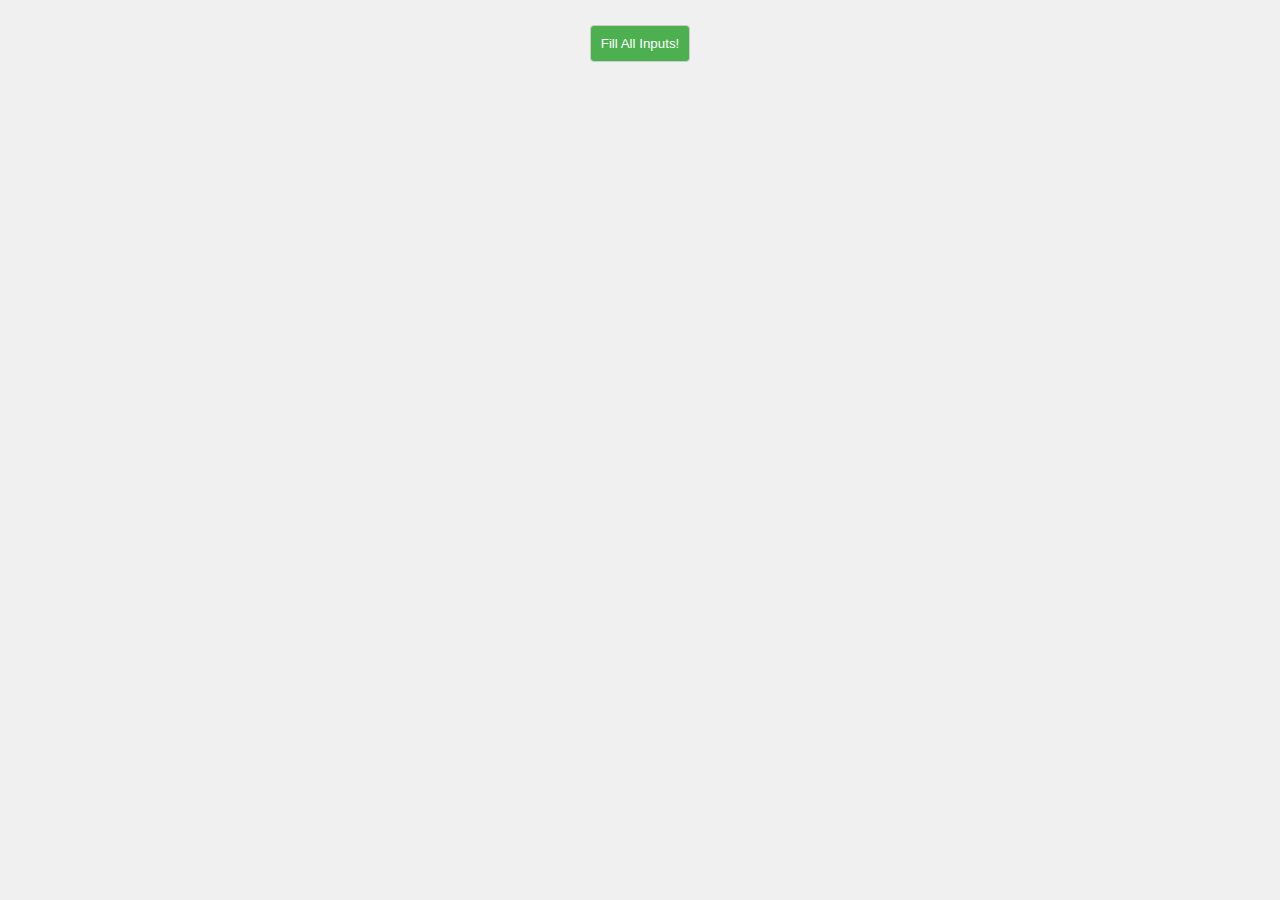
<file: index.html>
<!DOCTYPE html>
<html lang="en">
<head>
    <meta charset="UTF-8">
    <meta name="viewport" content="width=device-width, initial-scale=1.0">
    <link rel="stylesheet" href="/style.css">
    <title>Fill Inputs</title>

</head>
<body>
    <div class="container">
        <button id="meuBotao">Fill All Inputs!</button>
    </div>
    <script src="script.js"></script>
</body>
</html>
</file>
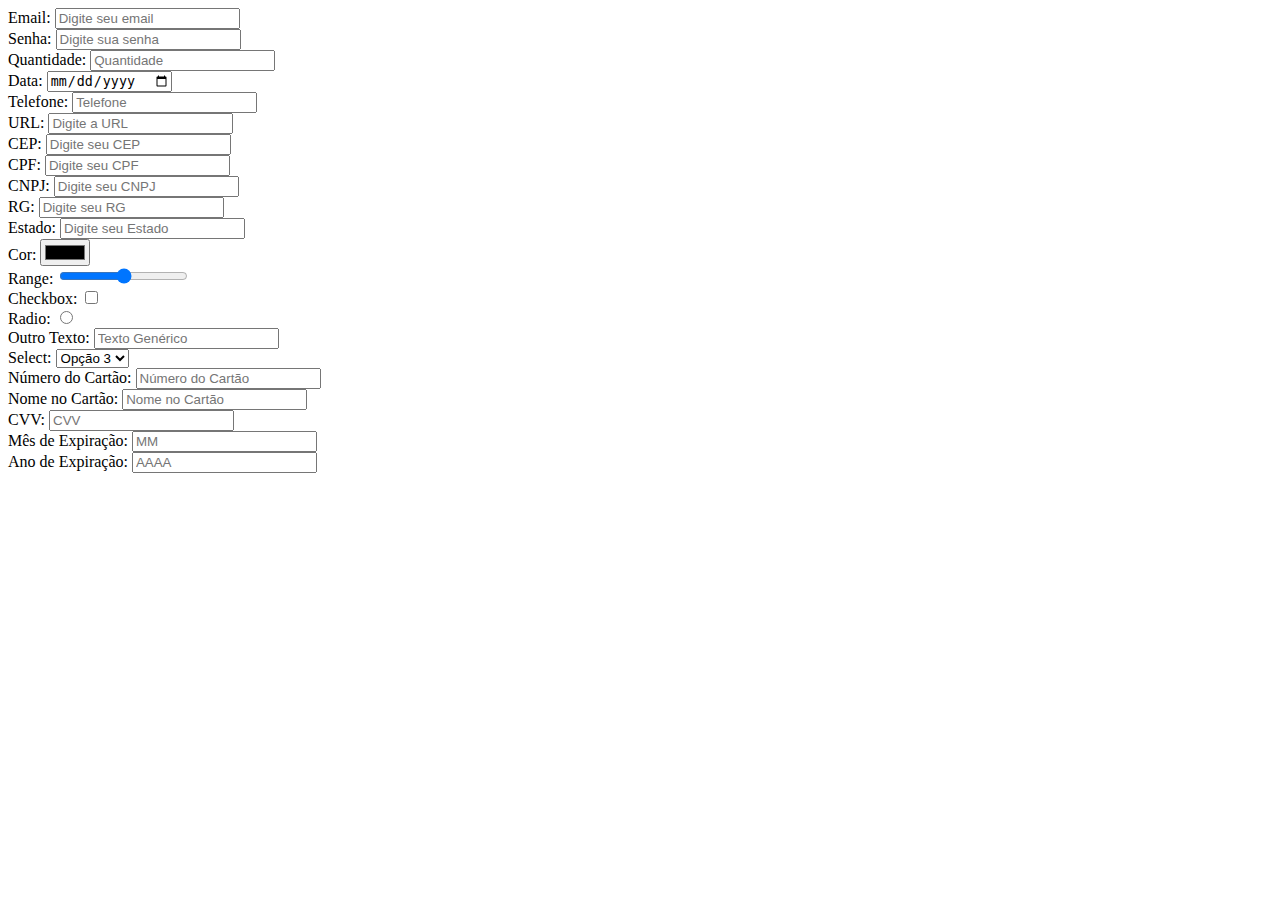
<file: teste.html>
<!DOCTYPE html>
<html lang="en">
<head>
    <meta charset="UTF-8">
    <meta name="viewport" content="width=device-width, initial-scale=1.0">
    <title>Document</title>
</head>
<body>
    <form id="formulario">
        <label for="email">Email:</label>
        <input type="email" id="email" name="email" placeholder="Digite seu email"><br>

        <label for="senha">Senha:</label>
        <input type="password" id="senha" name="senha" placeholder="Digite sua senha"><br>

        <label for="quantidade">Quantidade:</label>
        <input type="number" id="quantidade" name="quantidade" placeholder="Quantidade"><br>

        <label for="data">Data:</label>
        <input type="date" id="data" name="data" placeholder="Data"><br>

        <label for="telefone">Telefone:</label>
        <input type="tel" id="telefone" name="telefone" placeholder="Telefone"><br>

        <label for="url">URL:</label>
        <input type="url" id="url" name="url" placeholder="Digite a URL"><br>

        <label for="cep">CEP:</label>
        <input type="text" id="cep" name="cep" placeholder="Digite seu CEP"><br>

        <label for="cpf">CPF:</label>
        <input type="text" id="cpf" name="cpf" placeholder="Digite seu CPF"><br>

        <label for="cnpj">CNPJ:</label>
        <input type="text" id="cnpj" name="cnpj" placeholder="Digite seu CNPJ"><br>

        <label for="rg">RG:</label>
        <input type="text" id="rg" name="rg" placeholder="Digite seu RG"><br>

        <label for="estado">Estado:</label>
        <input type="text" id="estado" name="estado" placeholder="Digite seu Estado"><br>

        <label for="cor">Cor:</label>
        <input type="color" id="cor" name="cor" placeholder="Escolha uma cor"><br>

        <label for="range">Range:</label>
        <input type="range" id="range" name="range" min="0" max="100"><br>

        <label for="checkbox">Checkbox:</label>
        <input type="checkbox" id="checkbox" name="checkbox"><br>

        <label for="radio">Radio:</label>
        <input type="radio" id="radio" name="radio"><br>

        <label for="outroText">Outro Texto:</label>
        <input type="text" id="outroText" name="outroText" placeholder="Texto Genérico"><br>

        <label for="selects">Select:</label>
        <select type="select" id="select" name="selects">
            <option value="1">Opção 1</option>
            <option value="2">Opção 2</option>
            <option value="3"selected>Opção 3</option>
        </select><br>

        <label for="card_number">Número do Cartão:</label>
        <input type="text" id="card_number" name="card_number" autocomplete="cc-number" placeholder="Número do Cartão"><br>

        <label for="card_name">Nome no Cartão:</label>
        <input type="text" id="card_name" name="card_name" autocomplete="cc-name" placeholder="Nome no Cartão"><br>

        <label for="card_cvv">CVV:</label>
        <input type="text" id="card_cvv" name="card_cvv" autocomplete="cc-csc" placeholder="CVV"><br>

        <label for="card_month">Mês de Expiração:</label>
        <input type="text" id="card_month" name="card_month" autocomplete="cc-exp-month" placeholder="MM"><br>

        <label for="card_year">Ano de Expiração:</label>
        <input type="text" id="card_year" name="card_year" autocomplete="cc-exp-year" placeholder="AAAA"><br>
    </form>
</body>
</html>
</file>
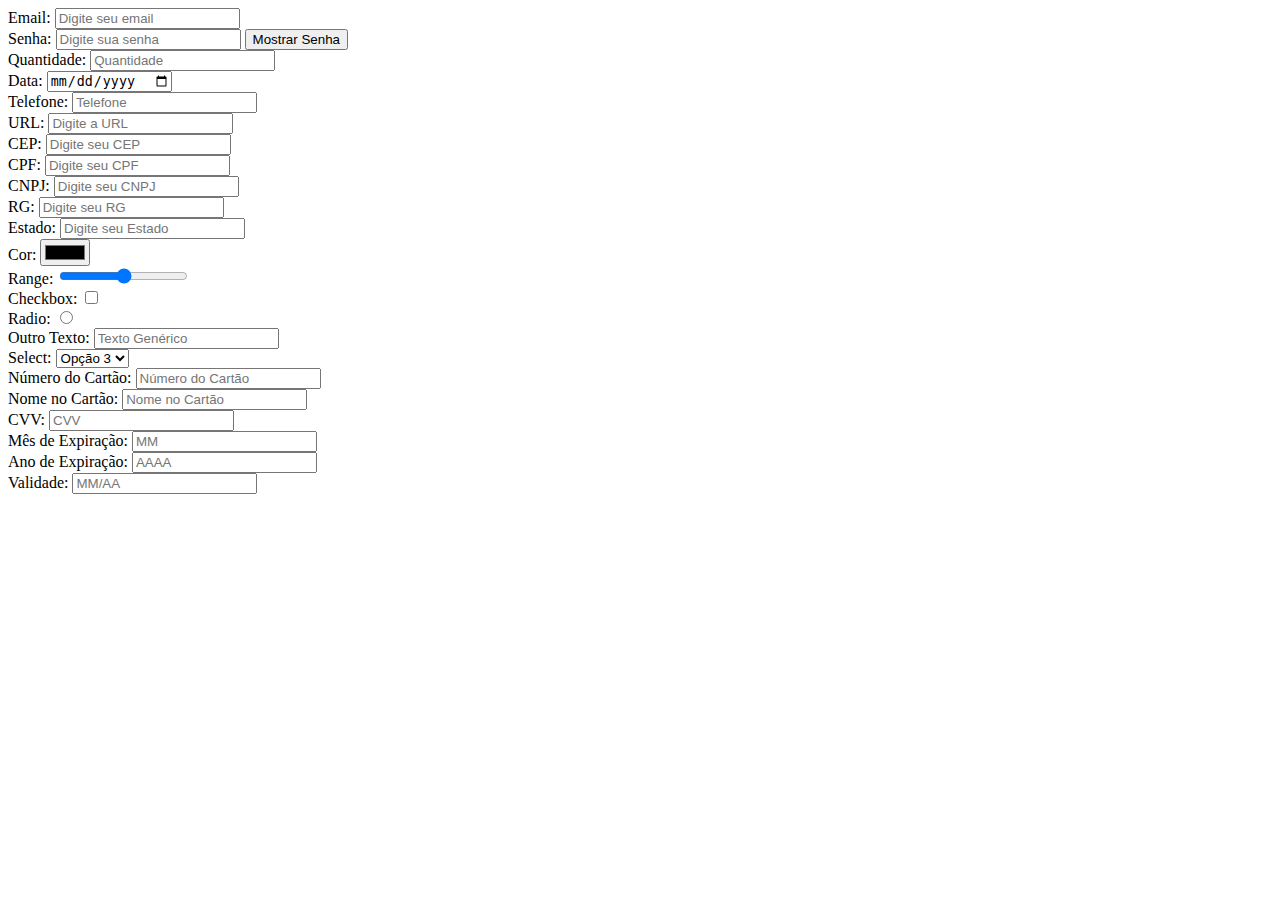
<file: testes.html>
<!DOCTYPE html>
<html lang="en">
<head>
    <meta charset="UTF-8">
    <meta name="viewport" content="width=device-width, initial-scale=1.0">
    <title>Document</title>
</head>
<body>
    <form id="formulario">
        <label for="email">Email:</label>
        <input type="email" id="email" name="email" placeholder="Digite seu email"><br>

        <label for="senha">Senha:</label>
        <input type="password" id="senha" name="senha" placeholder="Digite sua senha">
        <button type="button" onclick="mostrarSenha()">Mostrar Senha</button><br>

        <label for="quantidade">Quantidade:</label>
        <input type="number" id="quantidade" name="quantidade" placeholder="Quantidade"><br>

        <label for="data">Data:</label>
        <input type="date" id="data" name="data" placeholder="Data"><br>

        <label for="telefone">Telefone:</label>
        <input type="tel" id="telefone" name="telefone" placeholder="Telefone"><br>

        <label for="url">URL:</label>
        <input type="url" id="url" name="url" placeholder="Digite a URL"><br>

        <label for="cep">CEP:</label>
        <input type="text" id="cep" name="cep" placeholder="Digite seu CEP"><br>

        <label for="cpf">CPF:</label>
        <input type="text" id="cpf" name="cpf" placeholder="Digite seu CPF"><br>

        <label for="cnpj">CNPJ:</label>
        <input type="text" id="cnpj" name="cnpj" placeholder="Digite seu CNPJ"><br>

        <label for="rg">RG:</label>
        <input type="text" id="rg" name="rg" placeholder="Digite seu RG"><br>

        <label for="estado">Estado:</label>
        <input type="text" id="estado" name="estado" placeholder="Digite seu Estado"><br>

        <label for="cor">Cor:</label>
        <input type="color" id="cor" name="cor" placeholder="Escolha uma cor"><br>

        <label for="range">Range:</label>
        <input type="range" id="range" name="range" min="0" max="100"><br>

        <label for="checkbox">Checkbox:</label>
        <input type="checkbox" id="checkbox" name="checkbox"><br>

        <label for="radio">Radio:</label>
        <input type="radio" id="radio" name="radio"><br>

        <label for="outroText">Outro Texto:</label>
        <input type="text" id="outroText" name="outroText" placeholder="Texto Genérico"><br>

        <label for="selects">Select:</label>
        <select type="select" id="select" name="selects">
            <option value="1">Opção 1</option>
            <option value="2">Opção 2</option>
            <option value="3"selected>Opção 3</option>
        </select><br>

        <label for="card_number">Número do Cartão:</label>
        <input type="text" id="card_number" name="card_number" autocomplete="cc-number" placeholder="Número do Cartão"><br>

        <label for="card_name">Nome no Cartão:</label>
        <input type="text" id="card_name" name="card_name" autocomplete="cc-name" placeholder="Nome no Cartão"><br>

        <label for="card_cvv">CVV:</label>
        <input type="text" id="card_cvv" name="card_cvv" autocomplete="cc-csc" placeholder="CVV"><br>

        <label for="card_month">Mês de Expiração:</label>
        <input type="text" id="card_month" name="card_month" autocomplete="cc-exp-month" placeholder="MM"><br>

        <label for="card_year">Ano de Expiração:</label>
        <input type="text" id="card_year" name="card_year" autocomplete="cc-exp-year" placeholder="AAAA"><br>
        
        <label for="card_validity">Validade:</label>
        <input type="text" id="card_validity" name="card_validity" placeholder="MM/AA"><br>
    </form>
    
    <script>
        function mostrarSenha() {
            var senhaInput = document.getElementById('senha');
            if (senhaInput.type === 'password') {
                senhaInput.type = 'text';
            } else {
                senhaInput.type = 'password';
            }
        }
    </script>
</body>
</html>
</file>
<file: style.css>
body {
            font-family: Arial, sans-serif;
            display: flex;
            justify-content: center;
            align-items: flex-start;
            margin: 0;
            padding: 20px;
            background-color: #f0f0f0;
        }
        form {
            background: #fff;
            padding: 20px;
            margin: 10px;
            border-radius: 8px;
            box-shadow: 0 0 10px rgba(0, 0, 0, 0.1);
            width: 300px;
        }
        label {
            display: block;
            margin-top: 10px;
        }
        input, select, button {
            width: 100%;
            padding: 10px;
            margin-top: 5px;
            border-radius: 4px;
            border: 1px solid #ccc;
            box-sizing: border-box;
        }
        button {
            background-color: #4CAF50;
            color: white;
            cursor: pointer;
        }
        button:hover {
            background-color: #45a049;
        }
        .form-container {
            display: flex;
            justify-content: space-between;
        }
</file>
